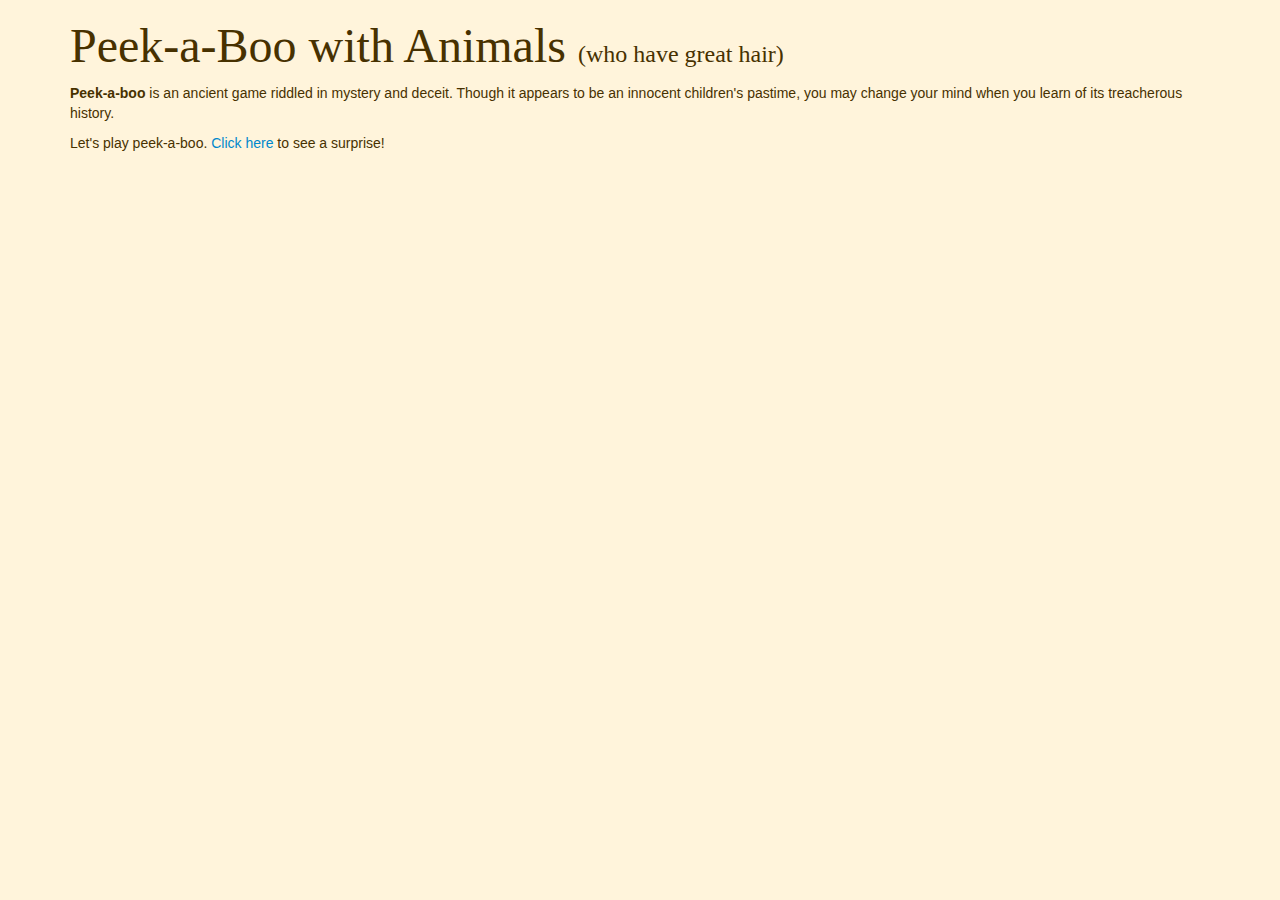
<file: index.html>
<!DOCTYPE html>
<html>
  <head>
    <link href="css/bootstrap.css" rel="stylesheet" type="text/css">
    <link href="css/styles.css" rel="stylesheet" type="text/css">
    <script src="js/jquery-3.1.1.js"></script>
    <script src="js/scripts.js"></script>
    <title>Peek-a-boo</title>
  </head>
  <body>
    <div class="container">
      <h1>Peek-a-Boo with Animals <span class="accent">(who have great hair)</span></h1>
          <p>
            <strong>Peek-a-boo</strong> is an ancient game riddled in mystery and deceit. Though it appears to be an innocent children's pastime, you may change your mind when you learn of its treacherous history.
          </p>

      <div id="walrus-showing">
        <p>Let's play peek-a-boo. <span class="clickable"><span class="links">Click here</span></span> to see a surprise!</p>
      </div>

      <div id="walrus-hidden">
        <p>What a cute walrus! <span class="clickable2"><span class="links">Click here</span></span> to find more animals!</p>
        <img src="img/walrus.jpg" alt="Walrus with magnificent mustache">
      </div>

      <div id="giraffe-hidden">
        <p>What an awesome toupee! <span class="clickable3"><span class="links">Click here</span></span> to find more animals!</p>
        <img src="img/giraffe.jpg" alt="Giraffe with toupee of another giraffe's tail">
      </div>

      <div id="monkey-hidden">
        <p>Check out that 'stache! Congrats! You have found all the animals.<span class="clickable4"><span class="links"> Click here</span></span> to start again.</p>
        <img src="img/monkey.jpg" alt="Rhesus monkey with fantastic mustache and cute baby on its back">
      </div>

      <div
    </div>
  </body>
</html>
</file>
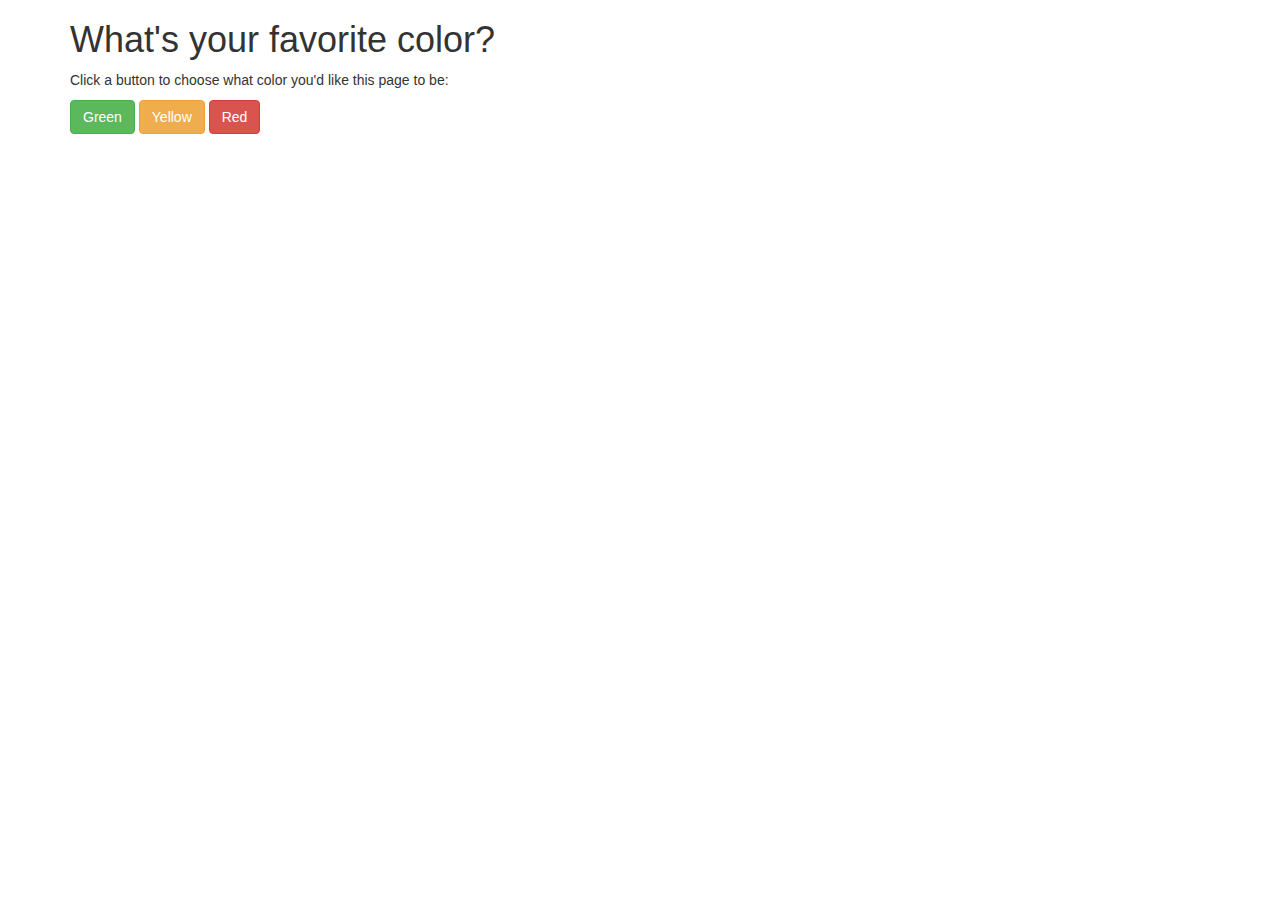
<file: colors.html>
<!DOCTYPE html>
<html>
  <head>
    <link href="css/bootstrap.css" rel="stylesheet" type="text/css">
    <link href="css/styles-colors.css" rel="stylesheet" type="text/css">
    <script src="js/jquery-3.1.1.js"></script>
    <script src="js/scripts-colors.js"></script>
    <title>Colors</title>
  </head>
  <body>
    <div class="container">
      <h1>What's your favorite color?</h1>
      <p>Click a button to choose what color you'd like this page to be:</p>

      <button class="btn btn-success" id="green">Green</button>
      <button class="btn btn-warning" id="yellow">Yellow</button>
      <button class="btn btn-danger" id="red">Red</button>
    </div>
  </body>
</html>
</file>
<file: css/styles.css>
body {
  background-color: #fff4db;
  color: #473100;
}

h1 {
  font-family: fantasy;
  font-size: 48px;
}

h4 {
  font-family: fantasy;
  font-weight: bold;
}

.accent {
  font-size: 24px;
}

.links {
  cursor: pointer;
  color: #0088cc;
}

.links:hover {
  text-decoration: underline;
}


#walrus-hidden {
  display: none;
}

#giraffe-hidden {
  display: none;
}

#monkey-hidden {
  display: none;
}
</file>
<file: css/styles-colors.css>
.green-background {
  background-color: green;
}

.yellow-background {
  background-color: yellow;
}

.red-background {
  background-color: red;
}
</file>
